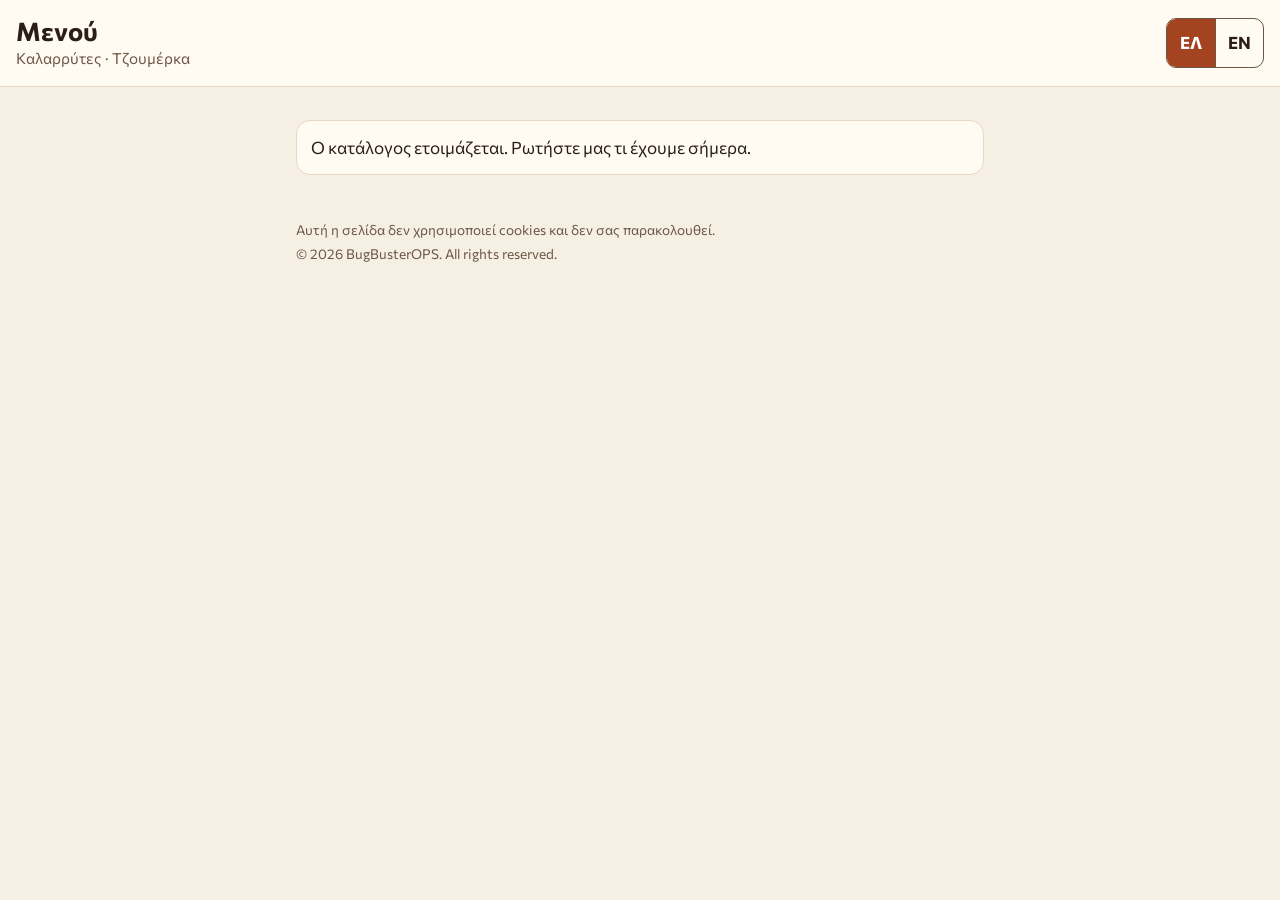
<file: index.html>
<!DOCTYPE html>
<html lang="el">
<head>
<meta charset="UTF-8">
<meta http-equiv="Content-Security-Policy" content="default-src 'none'; style-src 'self'; img-src 'self'; font-src 'self'; base-uri 'none'; form-action 'none'">
<meta name="viewport" content="width=device-width, initial-scale=1.0">
<meta name="robots" content="noindex">
<meta name="referrer" content="no-referrer">
<title>Μενού · Καλαρρύτες · Τζουμέρκα</title>
<link rel="icon" type="image/svg+xml" href="assets/favicon.svg">
<link rel="stylesheet" href="assets/menu.css">
</head>
<body>
<header class="top"><div><h1>Μενού</h1><p class="sub">Καλαρρύτες · Τζουμέρκα</p></div><nav class="lang" aria-label="Γλώσσα"><a href="./" lang="el" hreflang="el" aria-current="true">ΕΛ</a><a href="en/" lang="en" hreflang="en">EN</a></nav></header>
<main id="main"><p class="notice" role="status">Ο κατάλογος ετοιμάζεται. Ρωτήστε μας τι έχουμε σήμερα.</p></main>
<footer class="foot"><p>Αυτή η σελίδα δεν χρησιμοποιεί cookies και δεν σας παρακολουθεί.</p><p>© 2026 BugBusterOPS. All rights reserved.</p></footer>
</body>
</html>
</file>
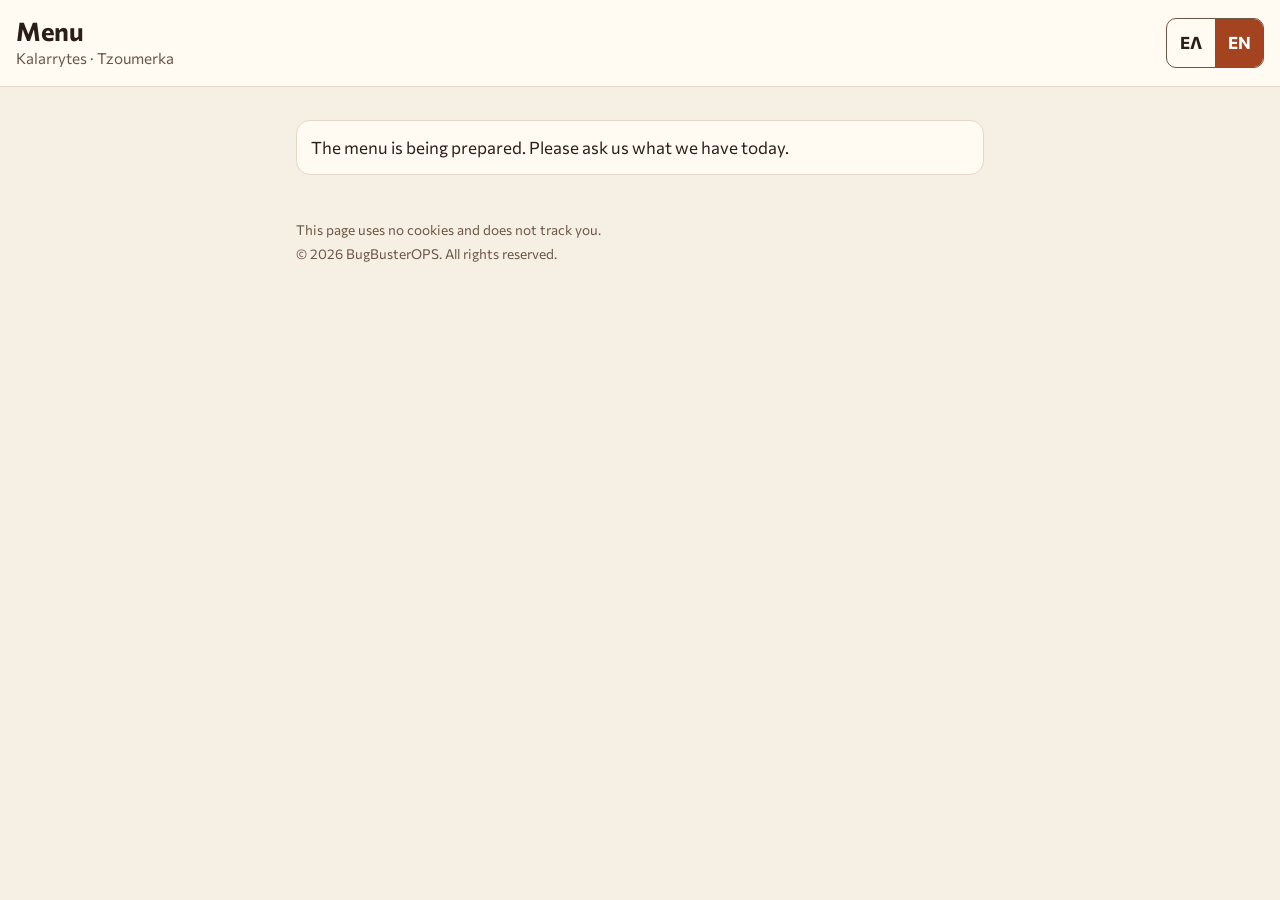
<file: en/index.html>
<!DOCTYPE html>
<html lang="en">
<head>
<meta charset="UTF-8">
<meta http-equiv="Content-Security-Policy" content="default-src 'none'; style-src 'self'; img-src 'self'; font-src 'self'; base-uri 'none'; form-action 'none'">
<meta name="viewport" content="width=device-width, initial-scale=1.0">
<meta name="robots" content="noindex">
<meta name="referrer" content="no-referrer">
<title>Menu · Kalarrytes · Tzoumerka</title>
<link rel="icon" type="image/svg+xml" href="../assets/favicon.svg">
<link rel="stylesheet" href="../assets/menu.css">
</head>
<body>
<header class="top"><div><h1>Menu</h1><p class="sub">Kalarrytes · Tzoumerka</p></div><nav class="lang" aria-label="Language"><a href="../" lang="el" hreflang="el">ΕΛ</a><a href="./" lang="en" hreflang="en" aria-current="true">EN</a></nav></header>
<main id="main"><p class="notice" role="status">The menu is being prepared. Please ask us what we have today.</p></main>
<footer class="foot"><p>This page uses no cookies and does not track you.</p><p>© 2026 BugBusterOPS. All rights reserved.</p></footer>
</body>
</html>
</file>
<file: assets/menu.css>
/* UIX-03 guest menu page (/menu): phone first, light, self-hosted Commissioner (served from /menu/assets/ so the one
   public path is /menu), no script. Colours = booking's light identity (brand.css); contrast >= 4.5:1. */
@font-face { font-family: "Commissioner"; font-weight: 400; font-display: swap;
  src: url("commissioner-greek-400.woff2") format("woff2"); unicode-range: U+0370-03FF, U+1F00-1FFF; }
@font-face { font-family: "Commissioner"; font-weight: 400; font-display: swap;
  src: url("commissioner-latin-400.woff2") format("woff2"); unicode-range: U+0000-00FF, U+2000-206F, U+20AC; }
@font-face { font-family: "Commissioner"; font-weight: 700; font-display: swap;
  src: url("commissioner-greek-700.woff2") format("woff2"); unicode-range: U+0370-03FF, U+1F00-1FFF; }
@font-face { font-family: "Commissioner"; font-weight: 700; font-display: swap;
  src: url("commissioner-latin-700.woff2") format("woff2"); unicode-range: U+0000-00FF, U+2000-206F, U+20AC; }

:root { color-scheme: light; --bg: #f6efe4; --surface: #fffaf2; --ink: #2b1e16; --muted: #6b5646; --line: #e6d8c6;
  --accent: #a3431f; --on-accent: #fff; --focus: #1F6FB2; }
*, *::before, *::after { box-sizing: border-box; }
html { -webkit-text-size-adjust: 100%; }
body { margin: 0; background: var(--bg); color: var(--ink); font: 17px/1.5 "Commissioner", system-ui, "Segoe UI", Arial, sans-serif;
  overflow-wrap: anywhere; }
a { color: var(--accent); }
:focus-visible { outline: 3px solid var(--focus); outline-offset: 2px; border-radius: 6px; }
.top { display: flex; align-items: center; justify-content: space-between; gap: 12px; padding: 16px; background: var(--surface);
  border-bottom: 1px solid var(--line); position: sticky; top: 0; z-index: 2; }
h1 { margin: 0; font-size: 1.6rem; line-height: 1.2; }
.sub { margin: 0; color: var(--muted); font-size: .95rem; }
.lang { display: flex; border: 1px solid var(--muted); border-radius: 10px; overflow: hidden; flex: none; }
.lang a { display: inline-flex; align-items: center; justify-content: center; min-width: 48px; min-height: 48px; padding: 0 10px;
  color: var(--ink); text-decoration: none; font-weight: 700; }
.lang a + a { border-left: 1px solid var(--muted); }
.lang a[aria-current="true"] { background: var(--accent); color: var(--on-accent); }
main { max-width: 720px; margin: 0 auto; padding: 16px; }
.cat-nav { list-style: none; margin: 0 0 8px; padding: 0; display: flex; flex-wrap: wrap; gap: 8px; }
.chip { display: inline-flex; align-items: center; min-height: 44px; padding: 0 14px; border: 1px solid var(--line);
  border-radius: 999px; background: var(--surface); color: var(--ink); text-decoration: none; font-weight: 700; }
.category { scroll-margin-top: 96px; margin-top: 20px; }
h2 { font-size: 1.3rem; margin: 0 0 8px; color: var(--accent); }
.dishes { list-style: none; margin: 0; padding: 0; background: var(--surface); border-radius: 14px; border: 1px solid var(--line); }
.dish { padding: 12px 14px; border-bottom: 1px solid var(--line); }
.dish:last-child { border-bottom: 0; }
.dish-head { display: flex; justify-content: space-between; align-items: baseline; gap: 12px; }
.dish-name { margin: 0; font-size: 1.05rem; }
.price { font-weight: 700; font-variant-numeric: tabular-nums; white-space: nowrap; }
.dish-desc { margin: 4px 0 0; color: var(--muted); }
.cat-note { margin: 0 0 8px; color: var(--muted); }
.allergens, .legend { list-style: none; margin: 6px 0 0; padding: 0; display: flex; flex-wrap: wrap; gap: 4px 12px; font-size: .9rem; color: var(--muted); }
.legend-box { margin-top: 28px; padding: 14px; background: var(--surface); border-radius: 14px; border: 1px solid var(--line); }
.note { color: var(--muted); margin: 8px 0; }
.notice { padding: 14px; background: var(--surface); border: 1px solid var(--line); border-radius: 14px; }
.foot { max-width: 720px; margin: 0 auto; padding: 8px 16px 32px; color: var(--muted); font-size: .85rem; }
.foot p { margin: 4px 0; }
</file>
